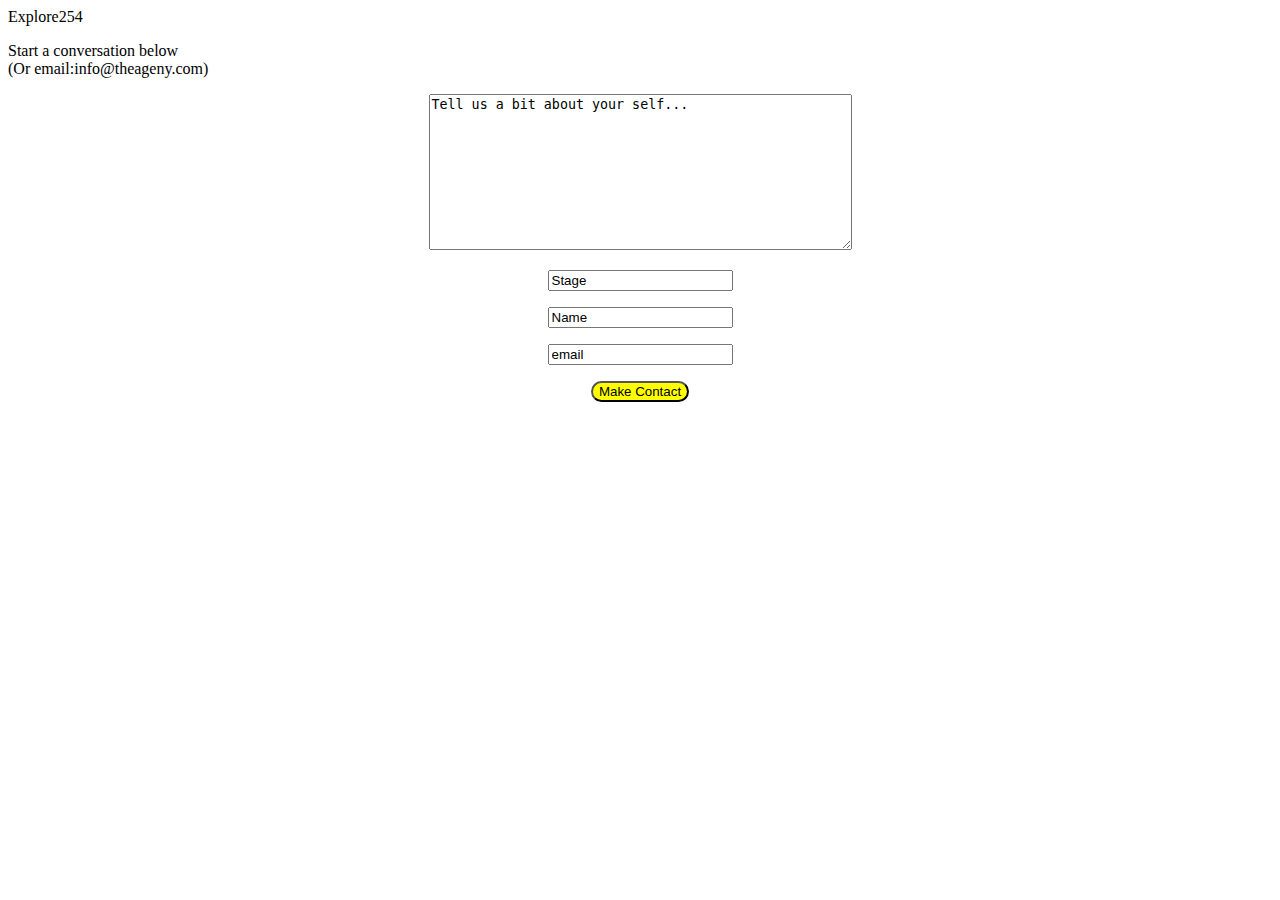
<file: contact-us.html>
<!Doctype html>
<html>
  <head>
    <title>Explore254</title>
    <link rel="stylesheet" href="" type="text/css">
    
  </head>
    
    <body>
      <header>
         <div id="logo">
          Explore254  
        </div  
      </header>
    <p>
      <p>
      Start a conversation below<br>
      (Or email:info@theageny.com)
  </p>  
  </div>
        <center><form method="POST" action="#">


<p><textarea name="item3" cols="50" rows="10">Tell us a bit about your self...</textarea></p>
            <p><input type="text" name="item1" value="Stage"></p>
            <p><input type="text" name="item1" value="Name"></p>
            <p><input type="email" name="item1" value="email"></p>

<p><input style="background-color: yellow; border-radius:20px;" type="submit" value="Make Contact" id="example2"></p>

</form></center>
  
         
    </p>
    </body>
</html>
</file>
